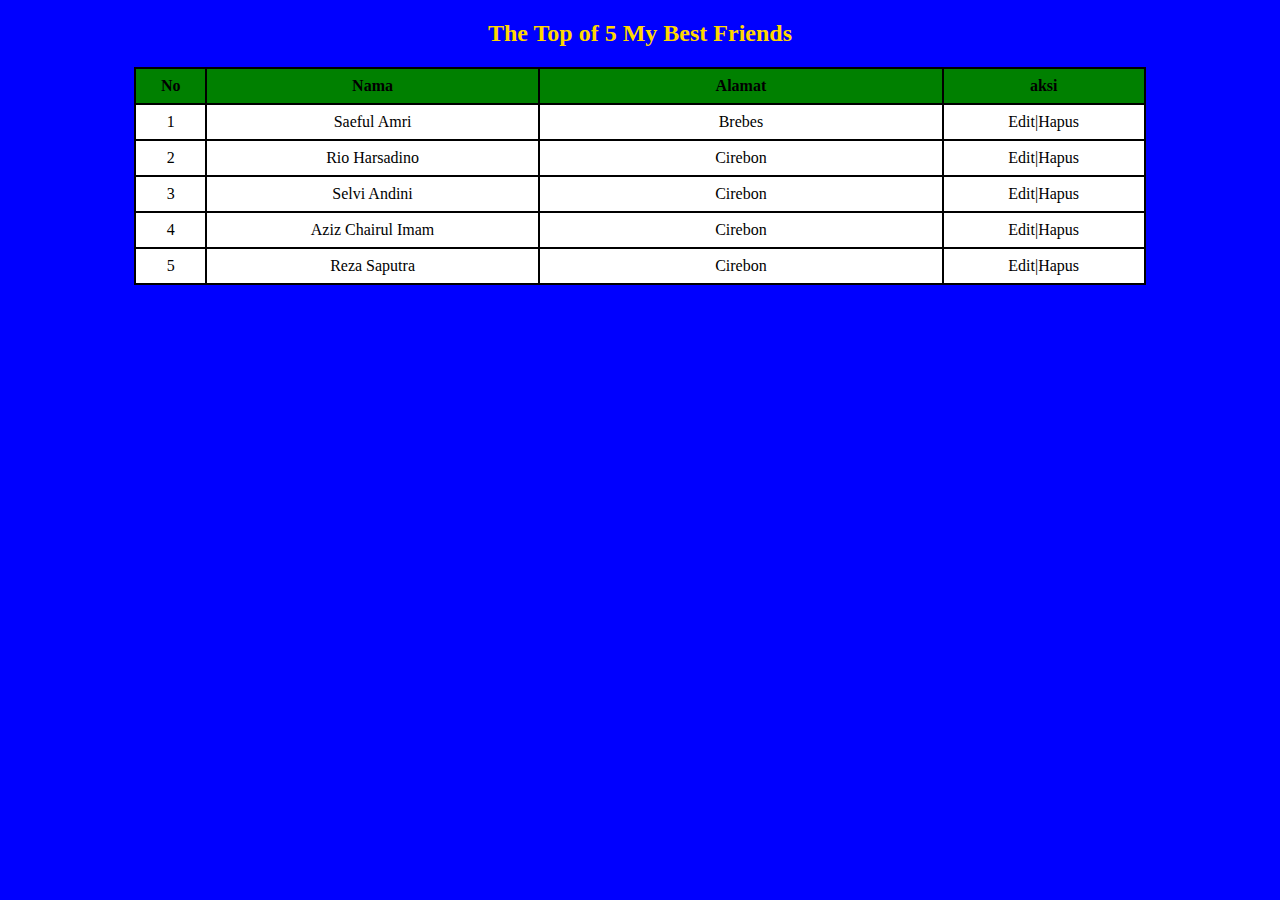
<file: p03-css/index.html>
<!DOCTYPE html>
<html>
<head>
<style>
table {
  font-family: times new roman, sans-serif;
  border-collapse: collapse;
  width: 80%;
}

body {
	background: blue;
	color: black;
}

td, th {
  border: 2px solid black;
  text-align: center;
  padding: 8px;
}

td:hover{
		background-color: yellow;
		letter-spacing: 1px;
	}
th {
  background-color: green;
}

tr {
  background-color: white;
}
</style>
</head>
<body>

<center><h2 style="color:gold;">The Top of 5 My Best Friends</h2></center>

<center><table></center>
  <tr>
    <th class="judul_tabel" width="7%">No</th>
    <th class="judul_tabel" width="33%">Nama</th>
    <th class="judul_tabel" width="40%">Alamat</th>
    <th class="judul_tabel" width="20%">aksi</th>
  </tr>
  <tr>
    <td>1</td>
    <td>Saeful Amri</td>
    <td>Brebes</td>
    <td>Edit|Hapus</td>
  </tr>
  <tr>
    <td>2</td>
    <td>Rio Harsadino</td>
    <td>Cirebon</td>
    <td>Edit|Hapus</td>
  </tr>
  <tr>
    <td>3</td>
    <td>Selvi Andini</td>
    <td>Cirebon</td>
    <td>Edit|Hapus</td>
  </tr>
  <tr>
    <td>4</td>
    <td>Aziz Chairul Imam</td>
    <td>Cirebon</td>
    <td>Edit|Hapus</td>
  </tr>
  <tr>
    <td>5</td>
    <td>Reza Saputra</td>
    <td>Cirebon</td>
    <td>Edit|Hapus</td>
  </tr>
  
</table>

</body>
</html>
</file>
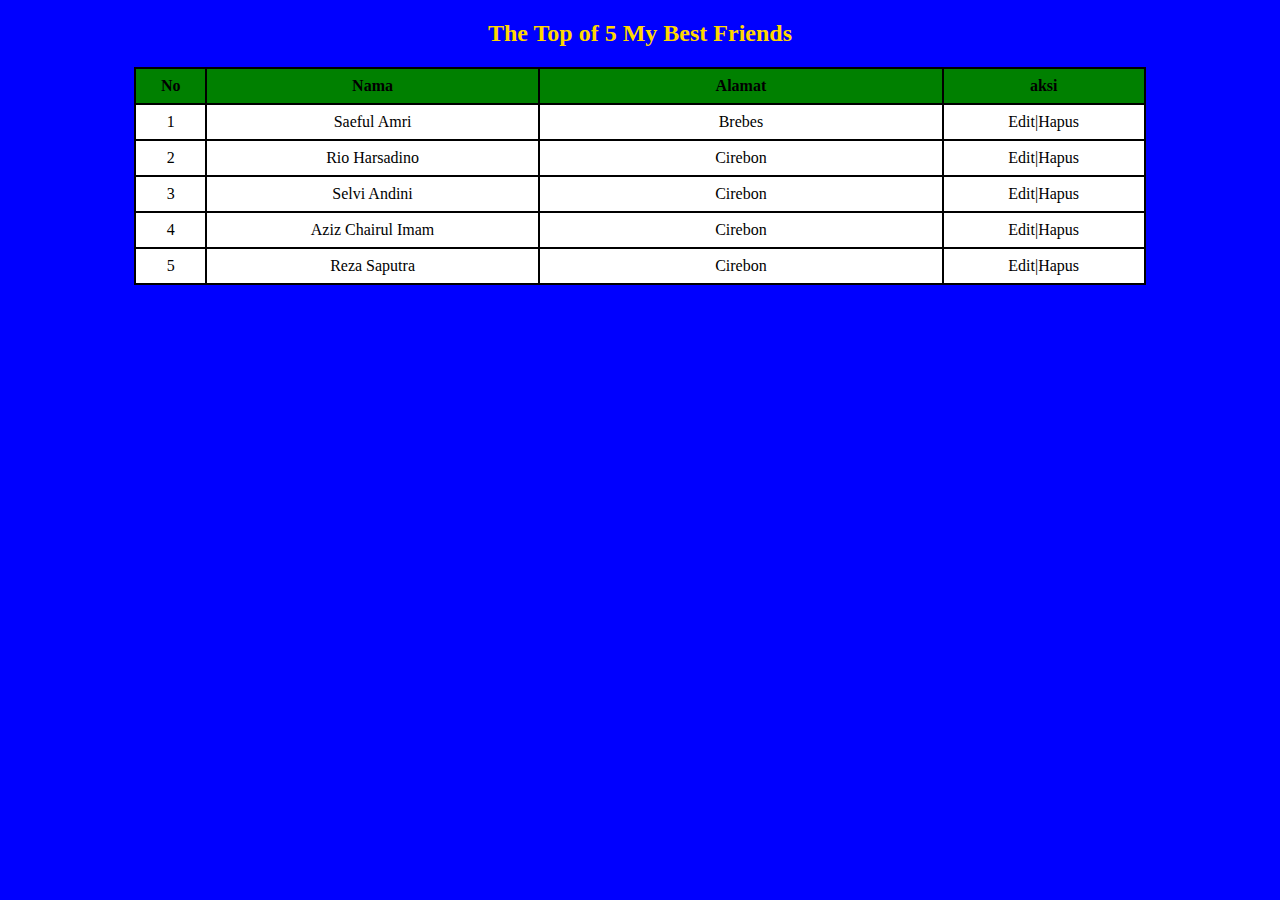
<file: p03-jquery-challenge/index.html>
<!DOCTYPE html>
<html>
<head>
<style>
table {
  font-family: times new roman, sans-serif;
  border-collapse: collapse;
  width: 80%;
}

body {
	background: blue;
	color: black;
}

td, th {
  border: 2px solid black;
  text-align: center;
  padding: 8px;
}

td:hover{
		background-color: yellow;
		letter-spacing: 1px;
	}
th {
  background-color: green;
}

tr {
  background-color: white;
}
</style>
</head>
<body>

<center><h2 style="color:gold;">The Top of 5 My Best Friends</h2></center>

<center><table></center>
  <tr>
    <th class="judul_tabel" width="7%">No</th>
    <th class="judul_tabel" width="33%">Nama</th>
    <th class="judul_tabel" width="40%">Alamat</th>
    <th class="judul_tabel" width="20%">aksi</th>
  </tr>
  <tr>
    <td>1</td>
    <td>Saeful Amri</td>
    <td>Brebes</td>
    <td>Edit|Hapus</td>
  </tr>
  <tr>
    <td>2</td>
    <td>Rio Harsadino</td>
    <td>Cirebon</td>
    <td>Edit|Hapus</td>
  </tr>
  <tr>
    <td>3</td>
    <td>Selvi Andini</td>
    <td>Cirebon</td>
    <td>Edit|Hapus</td>
  </tr>
  <tr>
    <td>4</td>
    <td>Aziz Chairul Imam</td>
    <td>Cirebon</td>
    <td>Edit|Hapus</td>
  </tr>
  <tr>
    <td>5</td>
    <td>Reza Saputra</td>
    <td>Cirebon</td>
    <td>Edit|Hapus</td>
  </tr>
  
</table>
<script src="https://ajax.googleapis.com/ajax/libs/jquery/3.6.0/jquery.min.js"></script>
<script src="script.js"></script>


</body>
</html>
</file>
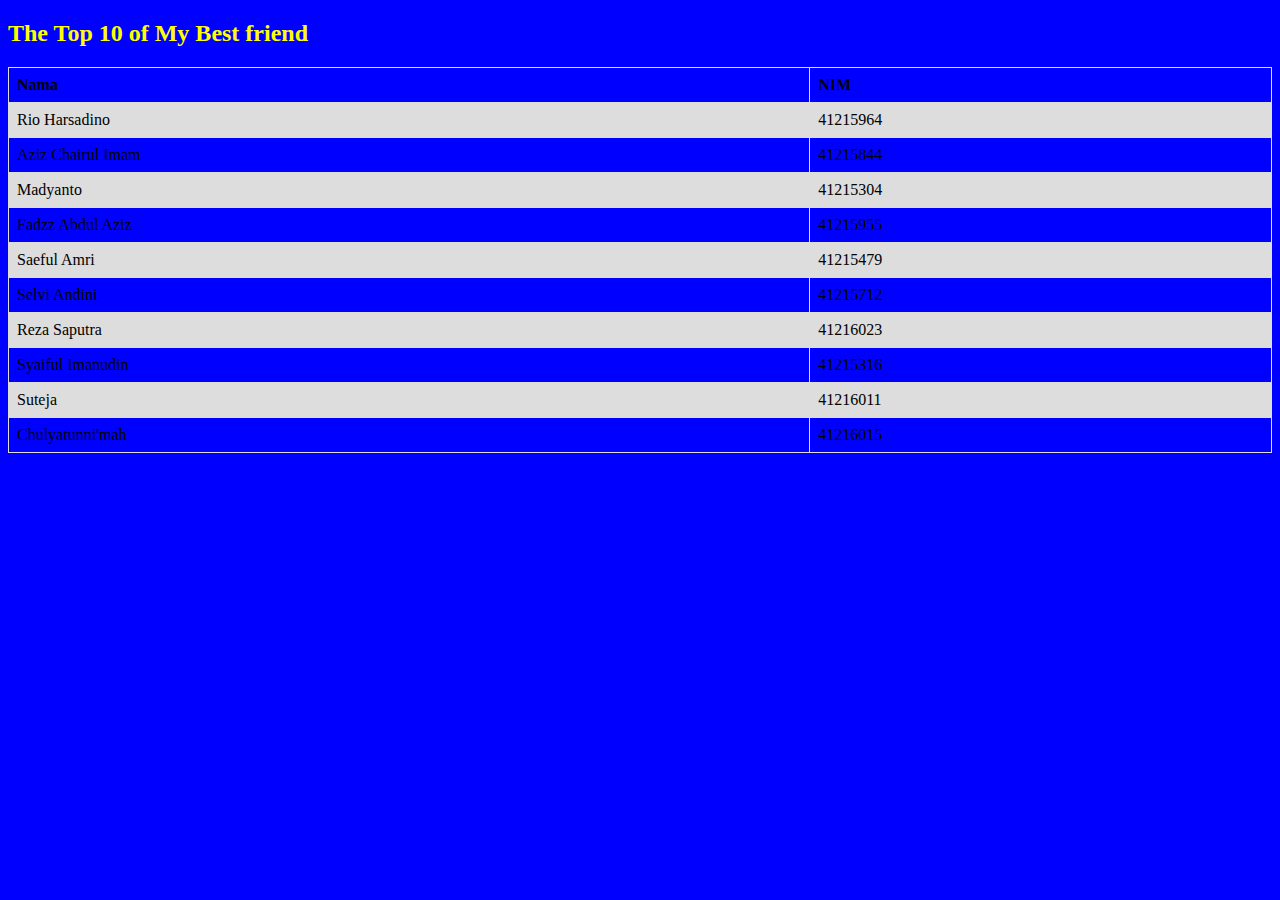
<file: p03/index.html>
<!DOCTYPE html>
<html>
<head>
<style>
body  {
background-color:blue;
}
table {
  font-family: times new roman, sans-serif;
  border-collapse: collapse;
  width: 100%;
}

td, th {
  border: 1px solid #dddddd;
  text-align: left;
  padding: 8px;
}

tr:nth-child(even) {
  background-color: #dddddd;
}
</style>
</head>
<body>

<h2><font color="yellow">The Top 10 of My Best friend</font></h2>

<table>
  <tr>
    <th>Nama</th>
    <th>NIM</th>
  </tr>
  <tr>
    <td>Rio Harsadino</td>
    <td>41215964</td>
    
  </tr>
  <tr>
    <td>Aziz Chairul Imam</td>
    <td>41215844</td>
    
  </tr>
  <tr>
    <td>Madyanto</td>
    <td>41215304</td>
    
  </tr>
  <tr>
    <td>Fadzz Abdul Aziz</td>
    <td>41215955</td>
    
  </tr>
  <tr>
    <td>Saeful Amri</td>
    <td>41215479</td>
    
  </tr>
  <tr>
    <td>Selvi Andini</td>
    <td>41215712</td>
  
  </tr>
  <tr>
    <td>Reza Saputra</td>
    <td>41216023</td>
    
  </tr>
  <tr>
    <td>Syaiful Imanudin</td>
    <td>41215316</td>
    
  </tr>
  <tr>
    <td>Suteja</td>
    <td>41216011</td>
    
  </tr>
  <tr>
    <td>Chulyatunni'mah</td>
    <td>41216015</td>
    
    
  </tr>
</table>

</body>
</html>
</file>
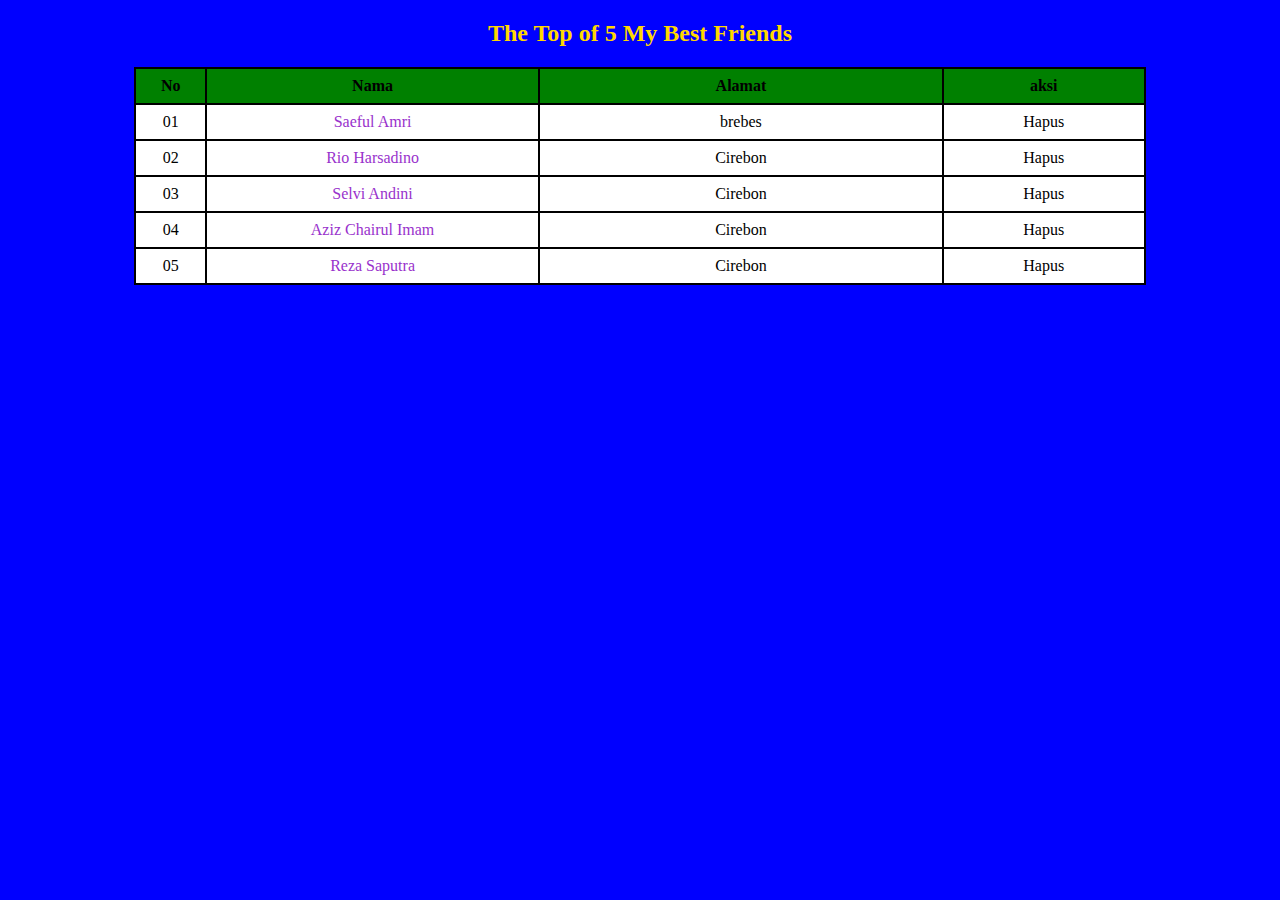
<file: p05-jquery-delete/index.html>
<!DOCTYPE html>
<html>
<head>
  <link rel="stylesheet" href="style.css">
<style>
table {
  font-family: times new roman, sans-serif;
  border-collapse: collapse;
  width: 80%;
}

body {
	background: blue;
	color: black;
}

td, th {
  border: 2px solid black;
  text-align: center;
  padding: 8px;
}

td:hover{
		background-color: yellow;
		letter-spacing: 1px;
	}
th {
  background-color: green;
}

tr {
  background-color: white;
}
</style>
</head>
<body>

<center><h2 style="color:gold;">The Top of 5 My Best Friends</h2></center>

<center><table></center>
  <tr>
    <th class="judul_tabel" width="7%">No</th>
    <th class="judul_tabel" width="33%">Nama</th>
    <th class="judul_tabel" width="40%">Alamat</th>
    <th class="judul_tabel" width="20%">aksi</th>
  </tr>
  
  <tr id="row__1">
		<td>01</td>
		<td class="nama_mhs">Saeful Amri</td>
		<td>brebes</td>
		<td class="hapus" id="hapus__1">Hapus</td>
	</tr>
  <tr id="row__2">
		<td>02</td>
		<td class="nama_mhs">Rio Harsadino</td>
		<td>Cirebon</td>
		<td class="hapus" id="hapus__2">Hapus</td>
	</tr>
  <tr id="row__3">
		<td>03</td>
		<td class="nama_mhs" id="selvi">Selvi Andini</td>
		<td>Cirebon</td>
		<td class="hapus" id="hapus__3">Hapus</td>
	</tr>
  <tr id="row__4">
		<td>04</td>
		<td class="nama_mhs">Aziz Chairul Imam</td>
		<td>Cirebon</td>
		<td class="hapus" id="hapus__4">Hapus</td>
	</tr>
  <tr id="row__5">
		<td>05</td>
		<td class="nama_mhs">Reza Saputra</td>
		<td>Cirebon</td>
		<td class="hapus" id="hapus__5">Hapus</td>
	</tr>
  
</table>
<script src="https://cdnjs.cloudflare.com/ajax/libs/jquery/3.6.1/jquery.min.js" integrity="sha512-aVKKRRi/Q/YV+4mjoKBsE4x3H+BkegoM/em46NNlCqNTmUYADjBbeNefNxYV7giUp0VxICtqdrbqU7iVaeZNXA==" crossorigin="anonymous" referrerpolicy="no-referrer"></script>

<script>$(document).ready(function(){
  //alert(0)
      $('.nama_mhs').click(function(){
        //alert(1)
        let isi = $(this).text();
        //alert(isi);
        let isi2 = prompt('Ubah dengan:', isi);
        if(!isi2) return;
        //alert(isi2);

        $(this).text(isi2);

      })


      $('.hapus').click(function(){
        //alert(1)
        let yakin = confirm('Yakin mau menghapus data ini?');
        if(!yakin) return;

        let id = $(this).prop('id');
        //alert(id);
        let rid = id.split('__');
        let baris_ke = rid[1];

        //alert(baris_ke);

        $('#row__'+baris_ke).fadeOut()

        
        //alert('Anda yakin')


      })
})</script>
</body>
</html>
</file>
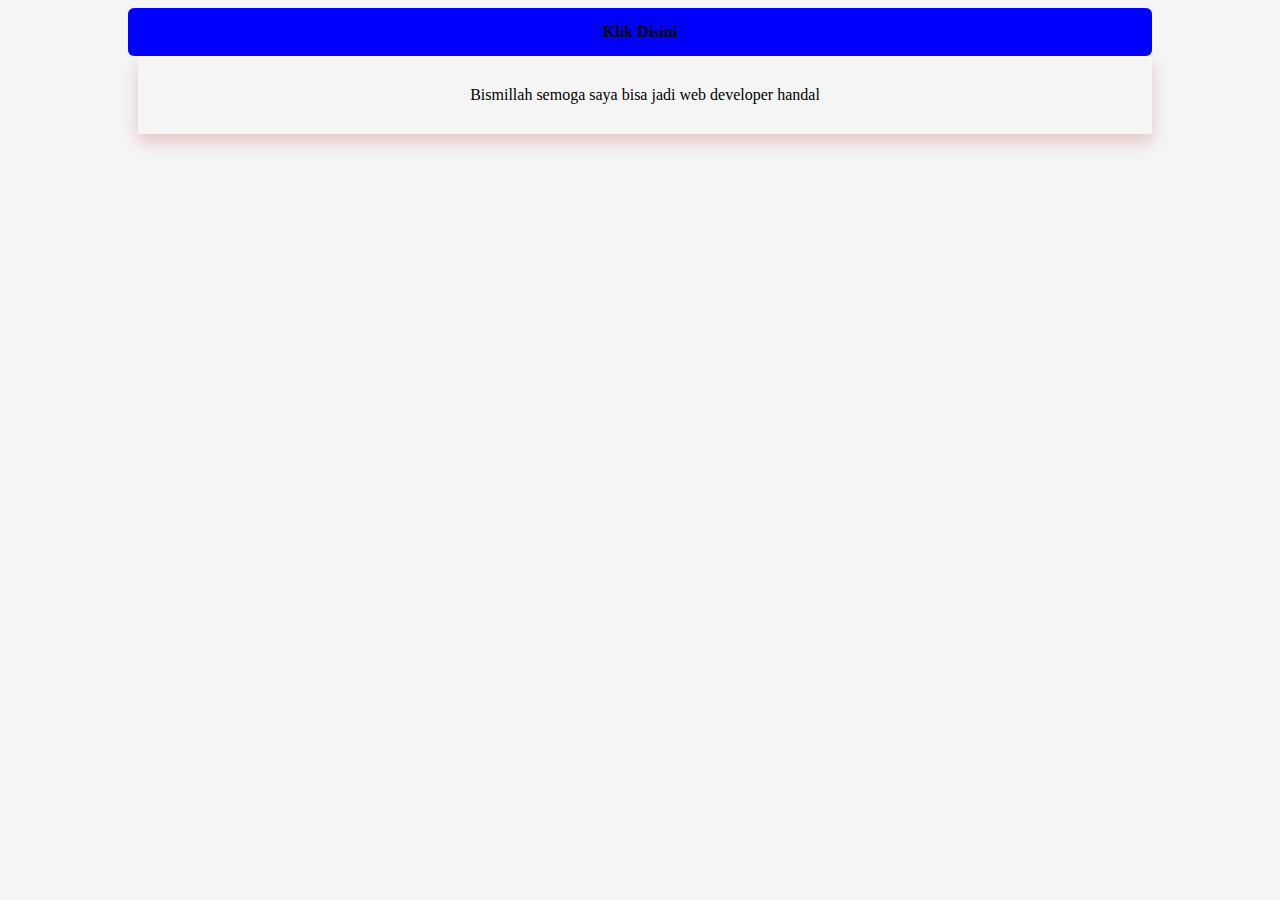
<file: p05-jquery-sliding/index.html>
<!DOCTYPE html>
<html lang="en">
<head>
    <meta charset="UTF-8">
    <meta http-equiv="X-UA-Compatible" content="IE=edge">
    <meta name="viewport" content="width=device-width, initial-scale=1.0">
    <link rel="stylesheet" href="style.css">
    <title>P05 JQuery Sliding</title>
</head>
<body>
    <div class="perintah-klik">
        <div class="datar">
            <div class="klik">Klik Disini</div>
        </div>
        <div class="isi">Bismillah semoga saya bisa jadi web developer handal</div>
        </div>

    <script src="https://ajax.googleapis.com/ajax/libs/jquery/3.6.0/jquery.min.js"></script>
    <script src="jq.js"></script>
</body>
</html>
</file>
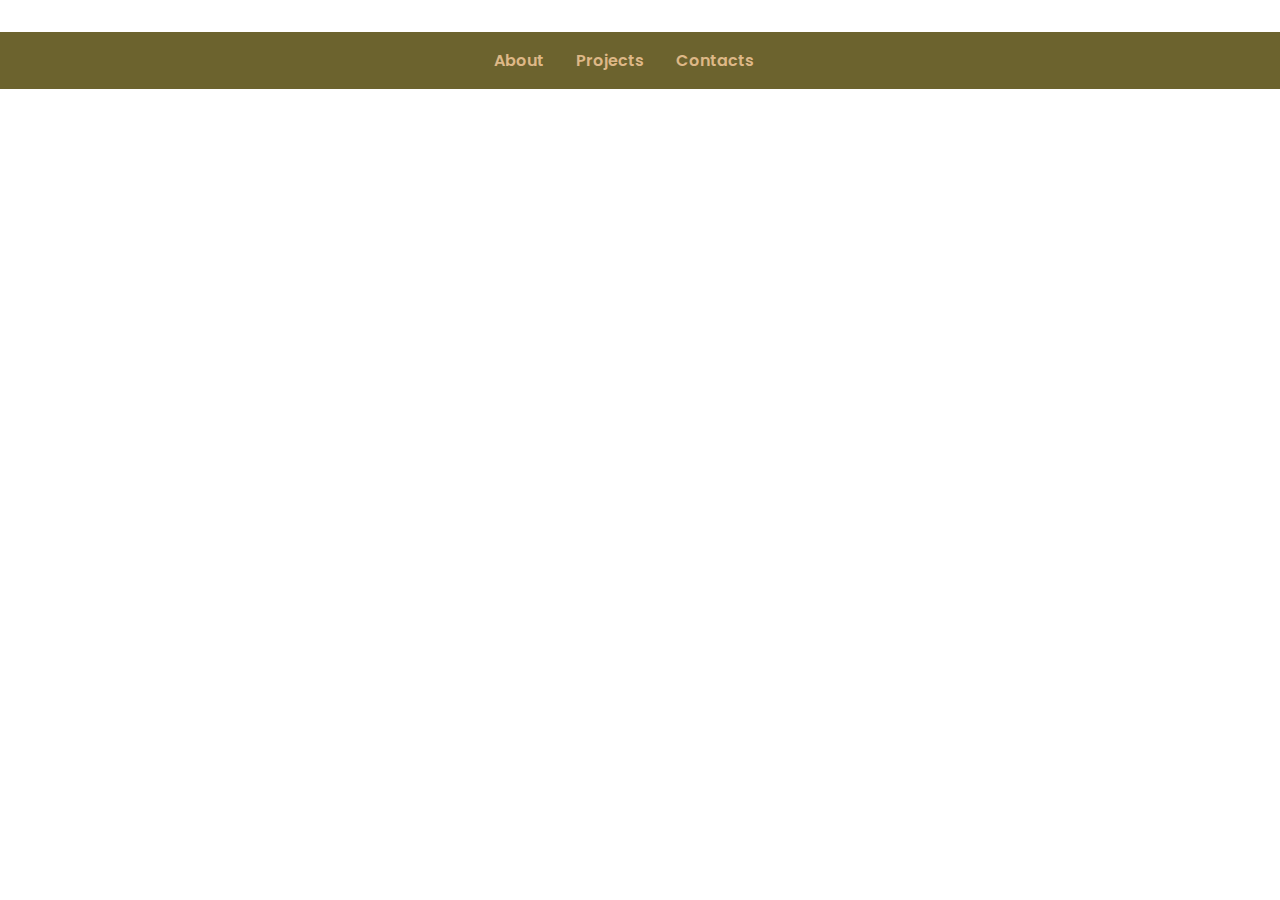
<file: p06-spa-menu/index.html>
<!DOCTYPE html>
<html lang="en">

<head>
    <meta charset="UTF-8">
    <meta http-equiv="X-UA-Compatible" content="IE=edge">
    <meta name="viewport" content="width=device-width, initial-scale=1.0">
    <link rel="stylesheet" href="style.css">
    <title>JQuery Add/Remove Class for SPA Menu</title>
</head>

<body>
    <nav>
        <ul>
            <li><a href="#about">About</a></li>
            <li><a href="#projects">Projects</a></li>
            <li><a href="#contacts">Contacts</a></li>
        </ul>
    </nav>

    <div id="about">
        <p>my name is Alfi Rizqi Falih</p>
    </div>
    <div id="projects">
        <p>moga bisa jadi programer handal</p>
    </div>
    <div id="contacts">
        <p>wa : 087830255738</p>
    </div>

    <script src="https://ajax.googleapis.com/ajax/libs/jquery/3.6.0/jquery.min.js"></script>
    <script>
        $(document).ready(function () {
            $("#home").hide();
            $("#about").hide();
            $("#projects").hide();
            $("#contacts").hide();
            $("li").click(function () {
                let isi = $(this).text();
                let toLower = isi.toLowerCase();
                // alert(toLower);
                $(`#${toLower}`).slideToggle(300);
            });
        });

    </script>
</body>

</html>
</file>
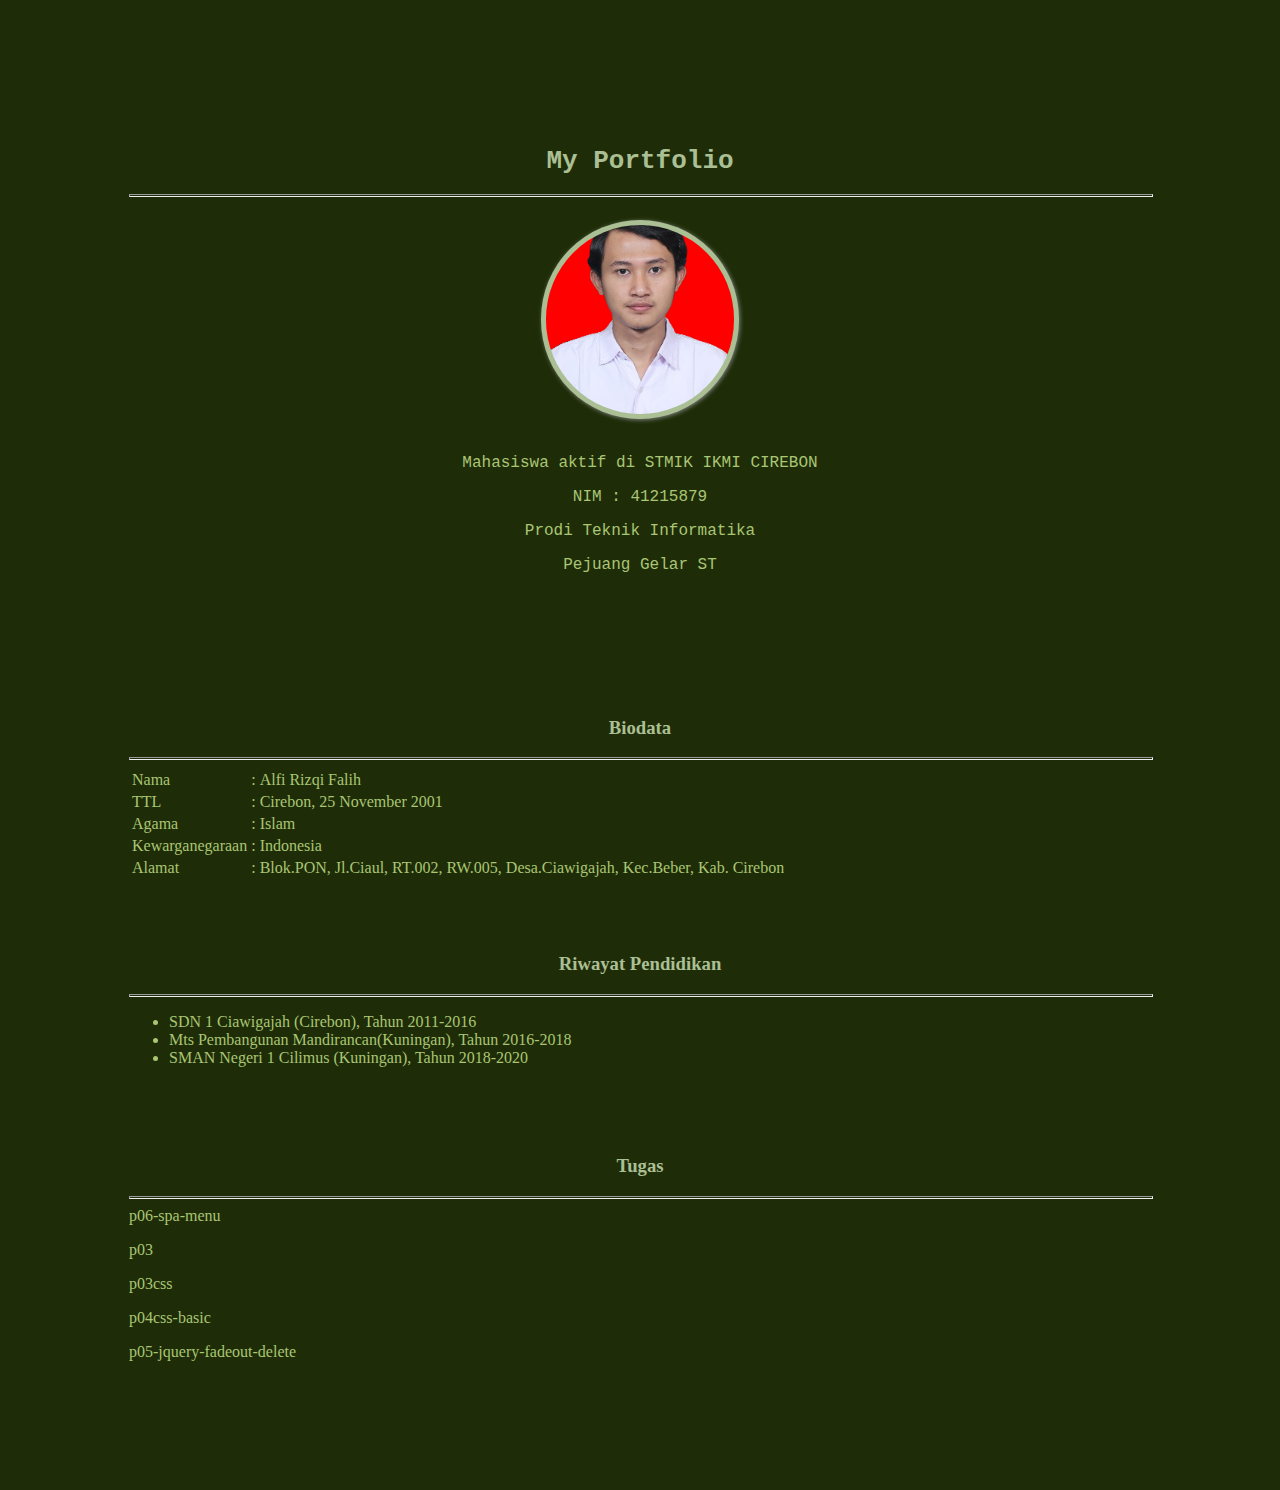
<file: p07-spa-github-pages/index.html>
<!DOCTYPE html>
<html lang="en">
<head>
    <meta charset="UTF-8">
    <meta http-equiv="X-UA-Compatible" content="IE=edge">
    <meta name="viewport" content="width=device-width, initial-scale=1.0">
    <title>AR Falih GitHub Page</title>
    <link rel="stylesheet" href="style.css">
</head>
<body>
    <!--bagian pertama-->
    <h1>My Portfolio</h1>
    <hr>
    <center> <img src="foto/foto 1.jpeg"> </center>
    <p>Mahasiswa aktif di STMIK IKMI CIREBON</p>
    <p>NIM : 41215879</p>
    <p>Prodi Teknik Informatika</p>
    <p>Pejuang Gelar ST</p>
    <br>
    <br>
    <br>
    <br>
    <br>
    <br>
    <!--Bagian Kedua-->
    <h3>Biodata</h3>
    <hr>
    <table>
          <tr>
            <td>Nama</td>
            <td>:</td>
            <td>Alfi Rizqi Falih</td>
          </tr>
          <tr>
            <td>TTL </td>
            <td>:</td>
            <td>Cirebon, 25 November 2001</td>
          </tr>
          <tr>
            <td>Agama </td>
            <td>:</td>
            <td>Islam</td>
          </tr>
          <tr>
            <td>Kewarganegaraan </td>
            <td>:</td>
            <td>Indonesia</td>
          </tr>
          <tr>
            <td>Alamat </td>
            <td>:</td>
            <td>Blok.PON, Jl.Ciaul, RT.002, RW.005, Desa.Ciawigajah, Kec.Beber, Kab. Cirebon</td>
          </tr>
    </table>
    <br><br><br>
    <h3>Riwayat Pendidikan</h3>
    <hr>
    <ul>
        <li>SDN 1 Ciawigajah (Cirebon), Tahun 2011-2016</li>
        <li>Mts Pembangunan Mandirancan(Kuningan), Tahun 2016-2018</li>
        <li>SMAN Negeri 1 Cilimus (Kuningan), Tahun 2018-2020</li>
    </ul>
    <br><br><br>


    <!--bagian ketiga-->
    <h3>Tugas</h3>
    <hr>
    <a href="https://alfirizqifalih.github.io/p06-spa-menu/"p>p06-spa-menu</p></a>
    <a href="https://alfirizqifalih.github.io/p03/"p>p03</p></a>
    <a href="https://alfirizqifalih.github.io/p03css/"p>p03css</p></a>
    <a href="https://alfirizqifalih.github.io/p04css-basic/"p>p04css-basic</p></a>
    <a href="https://alfirizqifalih.github.io/p05-jquery-delete/"p>p05-jquery-fadeout-delete</a>



</body>
</html>
</file>
<file: p05-jquery-delete/style.css>
.nama_mhs {
    color: darkorchid;
}
</file>
<file: p05-jquery-sliding/style.css>
body{
    background-color: whitesmoke;
}

.perintah-klik{
    margin-left: 120px;
    margin-right: 120px;
}

.datar{
    text-align: center;
    font-weight: bold;
}

.klik{
    background-color: blue;
    color: black;
    padding: 15px 20px;
    border: none;
    border-radius: 6px;
    cursor: pointer;
    margin-top: auto;
}

.klik:hover{
    background-color: red;
}

.isi{
    padding: 30px;
    box-shadow: 0px 8px 16px 0px rgba(160, 5, 5, 0.2);
    margin-left: 10px;
    text-align: center;
}
</file>
<file: p06-spa-menu/style.css>
@import url("https://fonts.googleapis.com/css2?family=Poppins:wght@400;600;700&display=swap");

* {
  margin: 0;
  padding: 0;
  box-sizing: border-box;
}

body {
  font-family: "Poppins", sans-serif;
}

a {
  color: burlywood;
  text-decoration: none;
  transition: all 0.3s ease-in-out;
}

nav {
  padding: 1em;
  margin-top: 2em;
  background-color: rgb(108, 99, 46);
}

ul {
  list-style-type: none;
  display: flex;
  justify-content: center;
  font-weight: 600;
}
li {
  margin-right: 2em;
}

a:hover {
  color: green;
}

#home,
#about,
#projects,
#contacts {
  display: none;
  margin: 12px auto;
  text-align: center;
  padding: 2em;
  width: 50%;
  padding: 10px;
  border: 1px solid black;
  border-radius: 5px;
}
</file>
<file: p07-spa-github-pages/style.css>
body {
    background-color: #1E2D07;
    padding: 10%;
    margin: 1px;
}
img{
    width: 5cm;
    height: 5cm;
    border-radius: 50%;
    box-shadow: 1px 1px 4px gray;
    padding: 5px;
    background: #ABBF94;
    margin: 15px;
    transition: 0.2;
    opacity: 100%;
    object-fit: cover;
}

img:hover{
    transform: scale(1.2);
    opacity: 100%;
    box-shadow: 1px 1px 6px rgba(rgb(248, 67, 67), rgb(100, 124, 100), rgb(36, 36, 161), alpha);
}

h1 {
    text-align: center;
    color: #ABBF94;
    font-family: monospace;
}

.welcome {
    text-align: center;
}

h3 {
    text-align: center;
    color: #ABBF94;
    font-family: cursive;
}

p {
    text-align: center;
    color: #AAC574;
    font-family: 'Courier New', Courier, monospace;
}

a { 
    text-decoration: none;
    color: #AAC574;
    font-family: cursive;
}

hr {
    width: 100%;
    height: 1px;
    color: red;
    size: 3;
}

td {
    color: #AAC574;
    font-family: cursive;
}

li {
    color: #AAC574;
    font-family: cursive;
}
</file>
